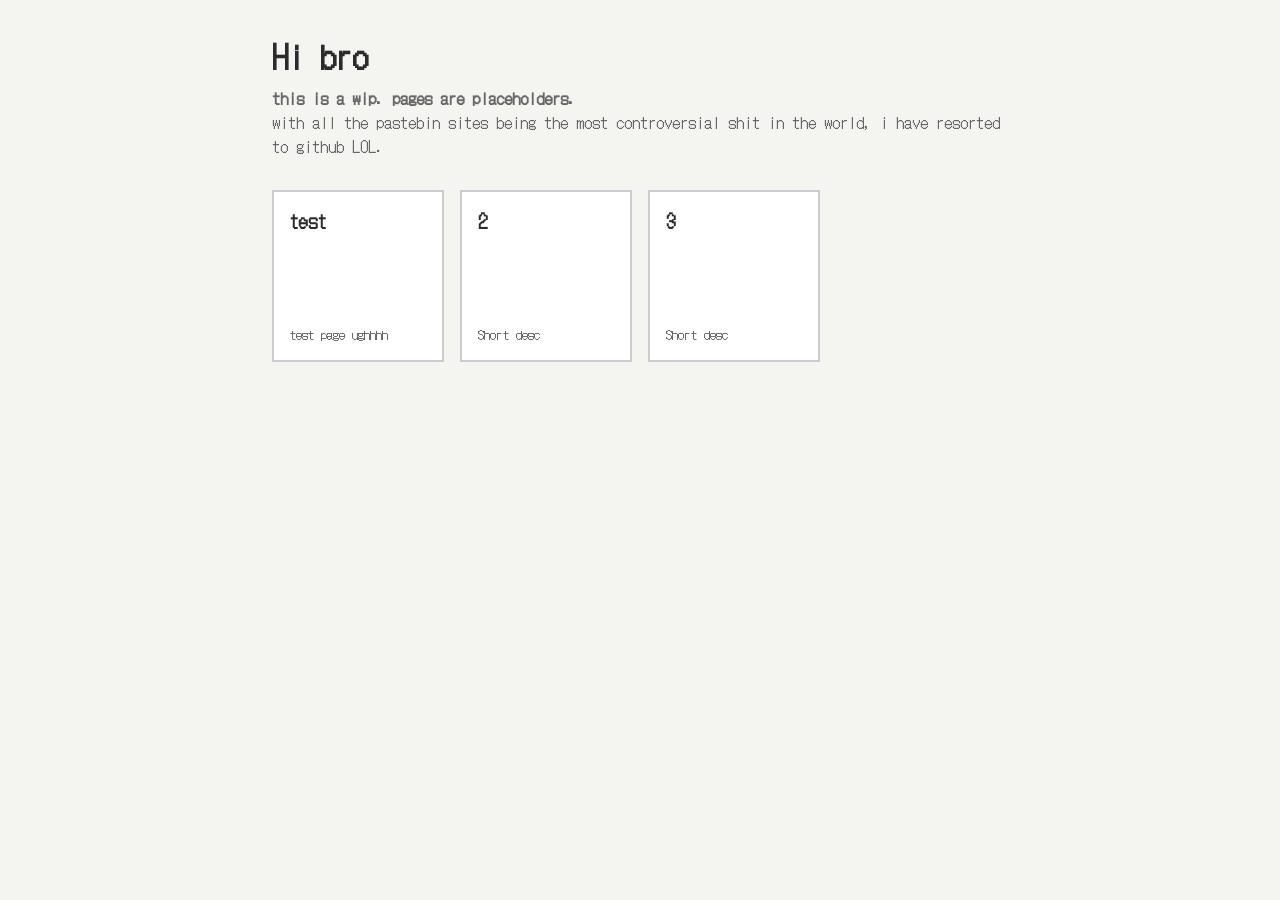
<file: index.html>
<!DOCTYPE html>
<html lang="en">
<head>
    <meta charset="UTF-8">
    <meta name="viewport" content="width=device-width, initial-scale=1.0">
    <title>Sketch Directory</title>
    <link rel="stylesheet" href="style.css">
</head>
<body>

    <header>
        <h1>Hi bro</h1>
        <p class="description"><b>this is a wip. pages are placeholders.</b><br>with all the pastebin sites being the most controversial shit in the world, i have resorted to github LOL. </p>
    </header>

    <main class="grid">
        <a href="indeed.html" class="card">
            <h2>test</h2>
            <p>test page ughhhh</p>
        </a>

        <a href="page2.html" class="card">
            <h2>2</h2>
            <p>Short desc</p>
        </a>

        <a href="page3.html" class="card">
            <h2>3</h2>
            <p>Short desc</p>
        </a>
      

    </main>

</body>
</html>
</file>
<file: style.css>
@import url('https://fonts.googleapis.com/css2?family=DotGothic16&display=swap');

* {
    box-sizing: border-box;
    margin: 0;
    padding: 0;
    font-family: 'DotGothic16', sans-serif;
}

body {
    background-color: #f4f4f0;
    color: #2b2b2b;
    padding: 2rem;
    max-width: 800px;
    margin: 0 auto;
}

header {
    margin-bottom: 2rem;
    text-align: left;
}

h1 {
    font-size: 2rem;
    margin-bottom: 0.5rem;
    color: #2b2b2b;
}

p.description {
    font-size: 1rem;
    color: #666666;
}

.grid {
    display: grid;
    grid-template-columns: repeat(auto-fill, minmax(150px, 1fr));
    gap: 1rem;
}

.card {
    aspect-ratio: 1 / 1;
    border: 2px solid #cccccc;
    border-radius: 0;
    padding: 1rem;
    text-decoration: none;
    color: #2b2b2b;
    background-color: #ffffff;
    display: flex;
    flex-direction: column;
    justify-content: space-between;
}

.card:hover {
    border-color: #888888;
    background-color: #eaeaea;
}

.card h2 {
    font-size: 1.1rem;
}

.card p {
    font-size: 0.85rem;
    color: #666666;
}
</file>
